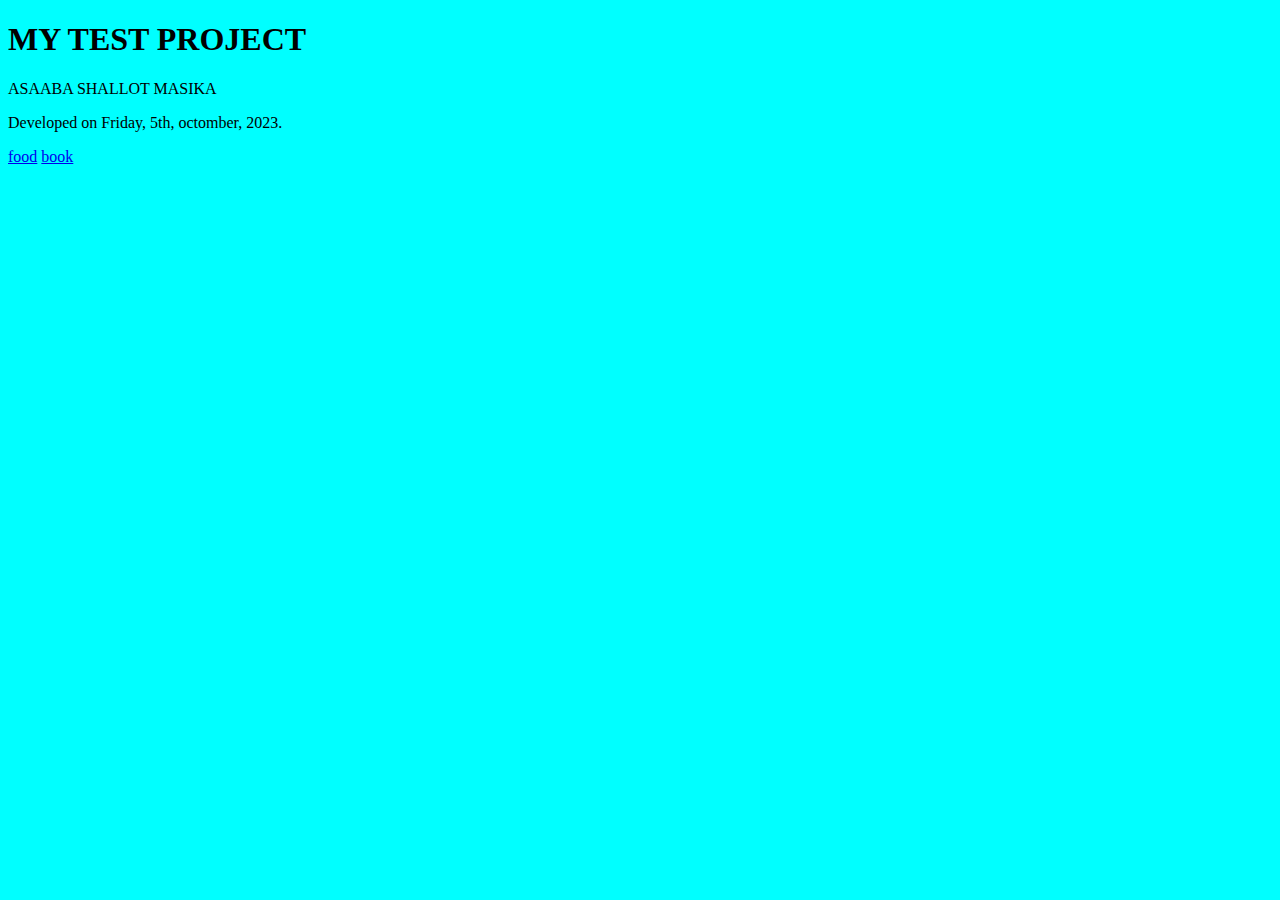
<file: wed design test/TEST NO 12.html/index.html>
<!DOCTYPE html>
<html lang="en">
<head>
    <meta charset="UTF-8">
    <meta name="viewport" content="width=device-width, initial-scale=1.0">
    <title>TEST PROJECT</title>
    <style>
        body{
            font-size: medium;
            font-family: 'Times New Roman', Times, serif;
            background-color: aqua;
            
        }
    </style>
</head>
<body>
    <h1>MY TEST PROJECT</h1>
    <p>ASAABA SHALLOT MASIKA</p>
    <P>Developed on Friday, 5th, octomber, 2023.</P>
    <a href="./pages.html/foodinfo.html">food</a>
    <a href="./pages.html/bookinfo.html">book</a>
    
</body>
</html>
</file>
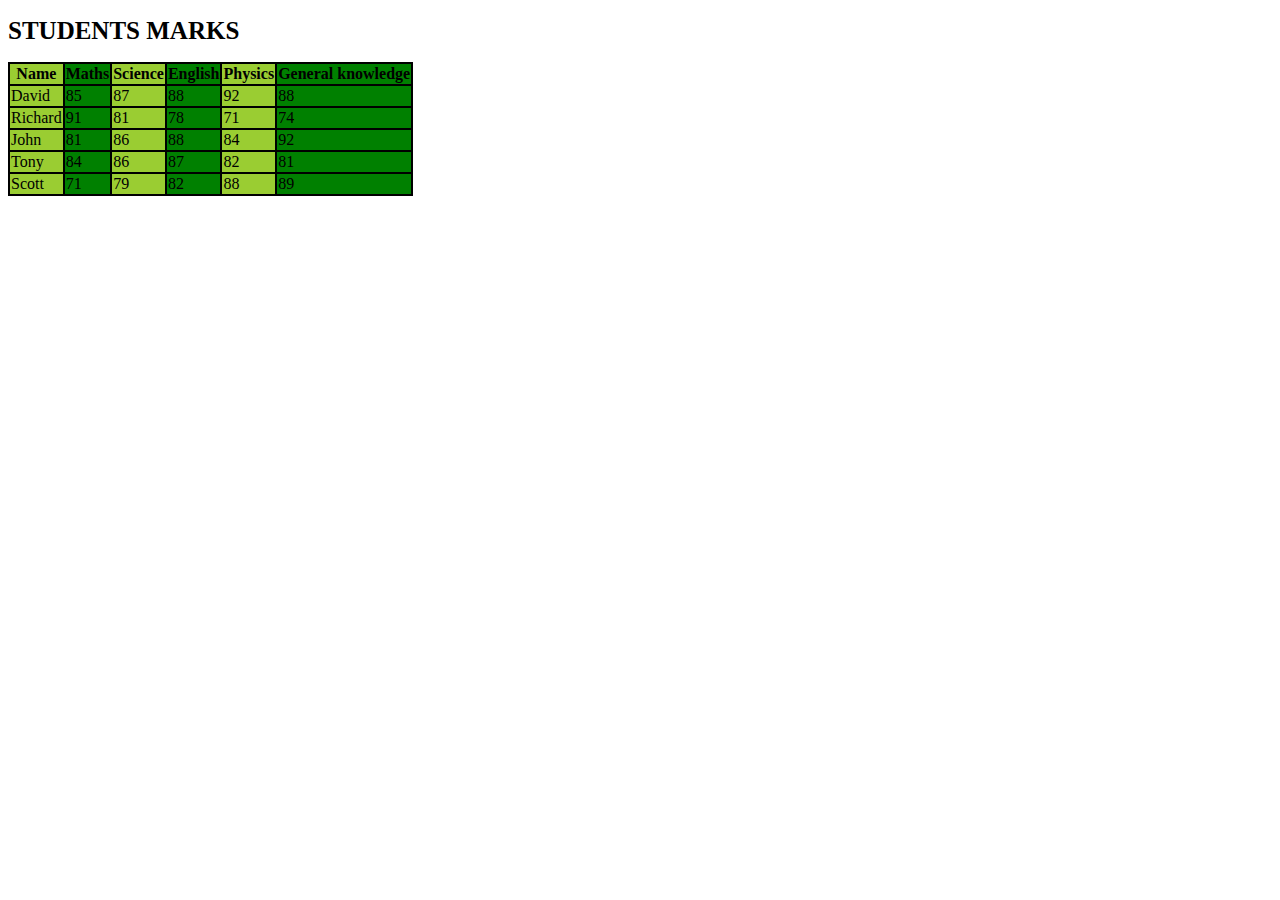
<file: wed design test/TEST NO 11/table.html>
<!DOCTYPE html>
<html lang="en">
<head>
    <meta charset="UTF-8">
    <meta name="viewport" content="width=device-width, initial-scale=1.0">
    <title>Table</title>
    <link rel="stylesheet" href="table.css">
</head>
<body>
    <h1>STUDENTS MARKS</h1>
    <table>
        <tr>
        <th class="lightgreen">Name</th>
        <th class="green">Maths</th>
        <th class="lightgreen">Science</th>
        <th class="green">English</th>
        <th class="lightgreen">Physics</th>
        <th class="green">General knowledge</th>
    
    <tr>
        <td class="lightgreen">David</td>
        <td class="green">85</td>
        <td class="lightgreen">87</td>
        <td class="green">88</td>
        <td class="lightgreen">92</td>
        <td class="green">88</td>
    </tr>
    <td class="lightgreen">Richard</td>
        <td class="green">91</td>
        <td class="lightgreen">81</td>
        <td class="green">78</td>
        <td class="lightgreen">71</td>
        <td class="green">74</td>
        <tr>
            <td class="lightgreen">John</td>
        <td class="green">81</td>
        <td class="lightgreen">86</td>
        <td class="green">88</td>
        <td class="lightgreen">84</td>
        <td class="green">92</td>
        </tr>
        <tr>
            <td class="lightgreen">Tony</td>
        <td class="green">84</td>
        <td class="lightgreen">86</td>
        <td class="green">87</td>
        <td class="lightgreen">82</td>
        <td class="green">81</td>

        </tr>
        <tr>
            <td class="lightgreen">Scott</td>
            <td class="green">71</td>
            <td class="lightgreen">79</td>
            <td class="green">82</td>
            <td class="lightgreen">88</td>
            <td class="green">89</td>

        </tr>
        </table>



</body>
</html>
</file>
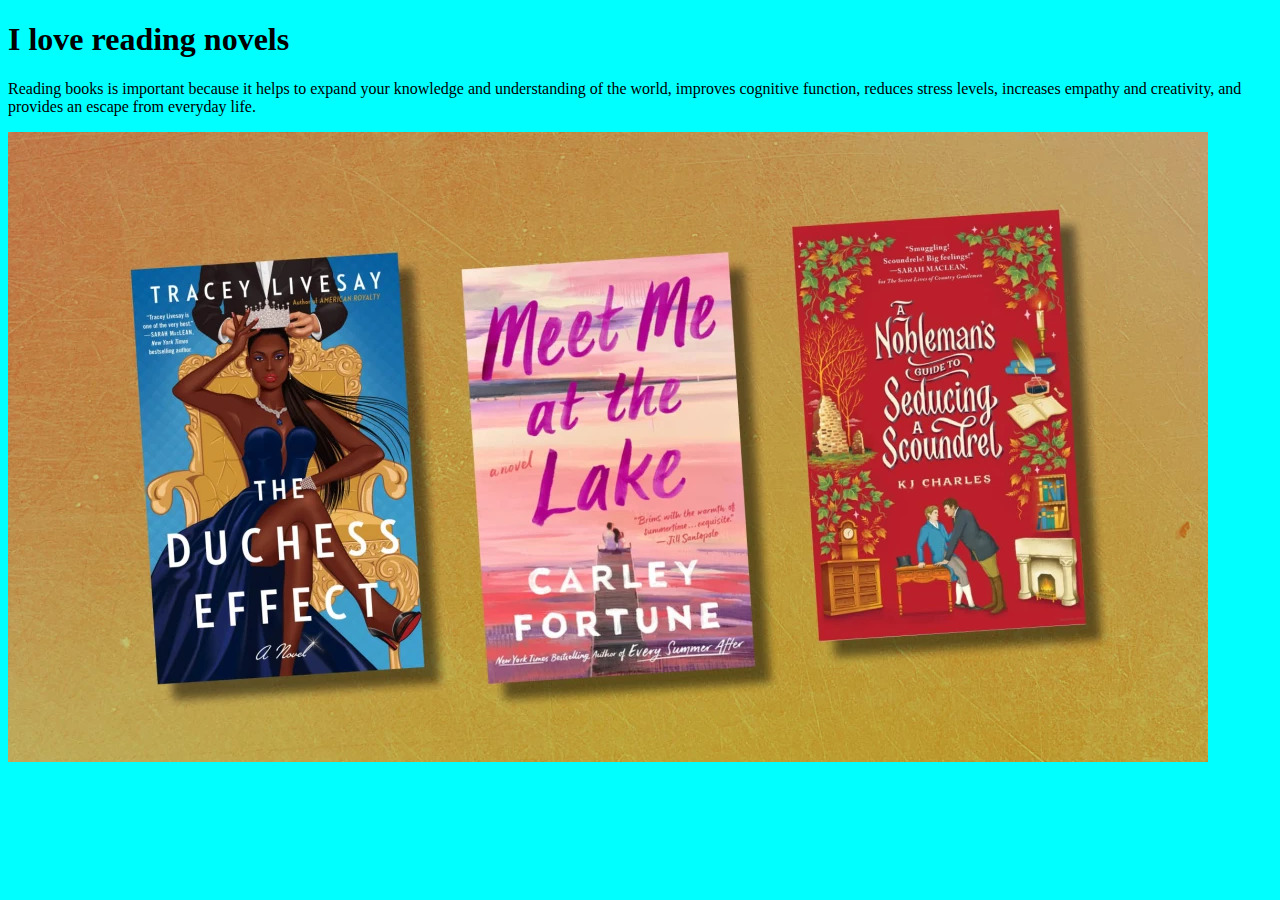
<file: wed design test/TEST NO 12.html/pages.html/bookinfo.html>
<!DOCTYPE html>
<html lang="en">
<head>
    <meta charset="UTF-8">
    <meta name="viewport" content="width=device-width, initial-scale=1.0">
    <title>NOVELS</title>
    <style>
        body{
            background-color: aqua;
        }
    </style>

</head>
<body>
    <h1>I love reading novels</h1>
    <p>Reading books is important because it helps to expand your knowledge and understanding of the world, improves cognitive function, reduces stress levels, increases empathy and creativity, and provides an escape from everyday life.</p>
    <img src="../images/romance-novels-mc-2x1-230810.webp" alt="novels">

</body>
</html>
</file>
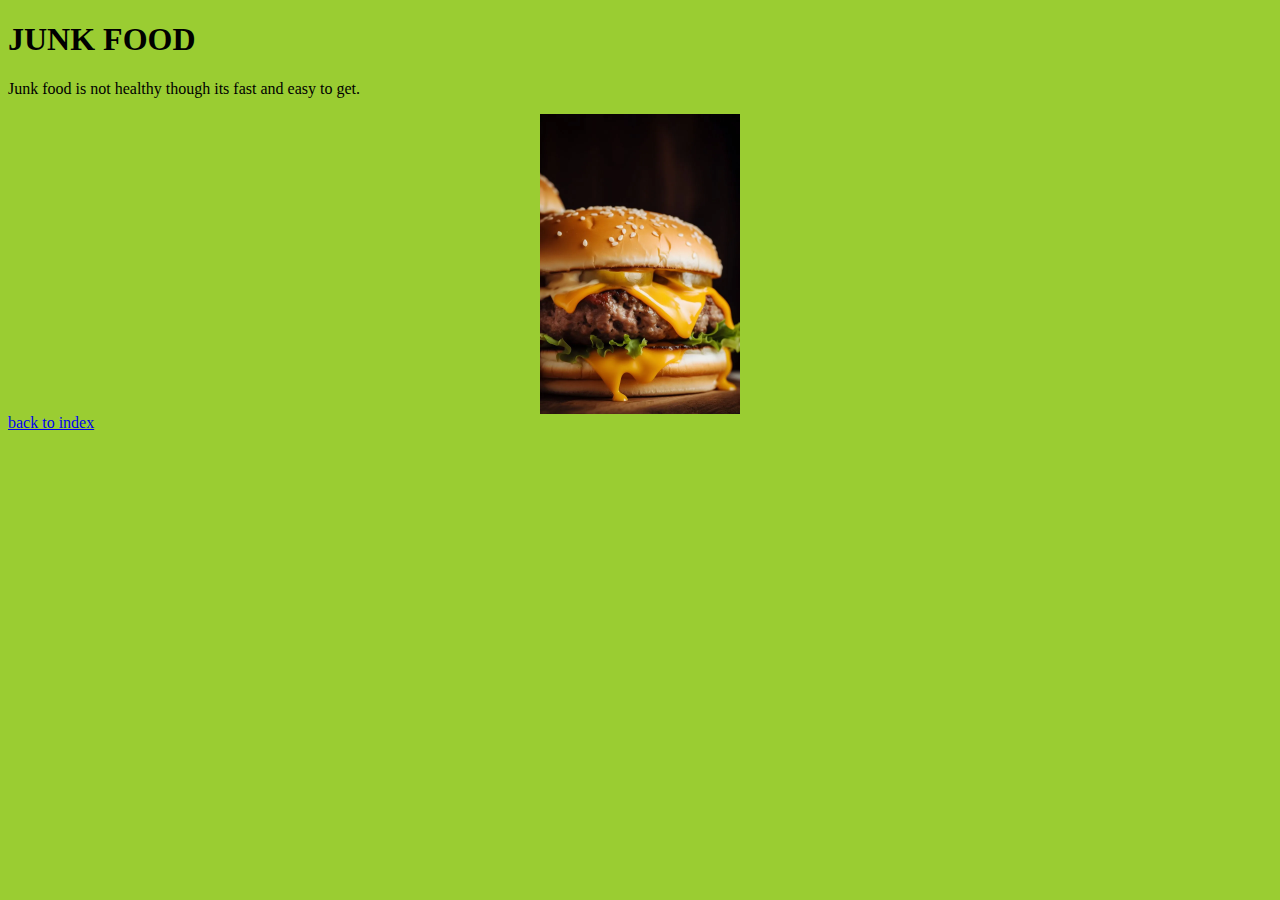
<file: wed design test/TEST NO 12.html/pages.html/foodinfo.html>
<!DOCTYPE html>
<html lang="en">
<head>
    <meta charset="UTF-8">
    <meta name="viewport" content="width=device-width, initial-scale=1.0">
    <title>FOOD</title>
    <style>
        img{
            margin-left: auto;
            margin-right: auto;
        width: 200px;
            display: block;
            
        }
        body{
            background-color: yellowgreen;
        }
    </style>

</head>
<body>
    <H1>JUNK FOOD</H1>

    <P>Junk food is not healthy though its fast and easy to get.</P>
    
    <img src="../images/cheeseburger.webp" alt="junk food">
    <a href="../index.html">back to index</a>
    
</body>
</html>
</file>
<file: wed design test/TEST NO 11/table.css>
table, TH, TD{
    border: 2px solid black;
    border-collapse: collapse;
}
td:nth-child(even){
    background-color: green;
}
.green{
    background-color: green;
}
.lightgreen{
    background-color: yellowgreen;
}
h1{
    text-align: left;
    font-size: 25px;
}
</file>
